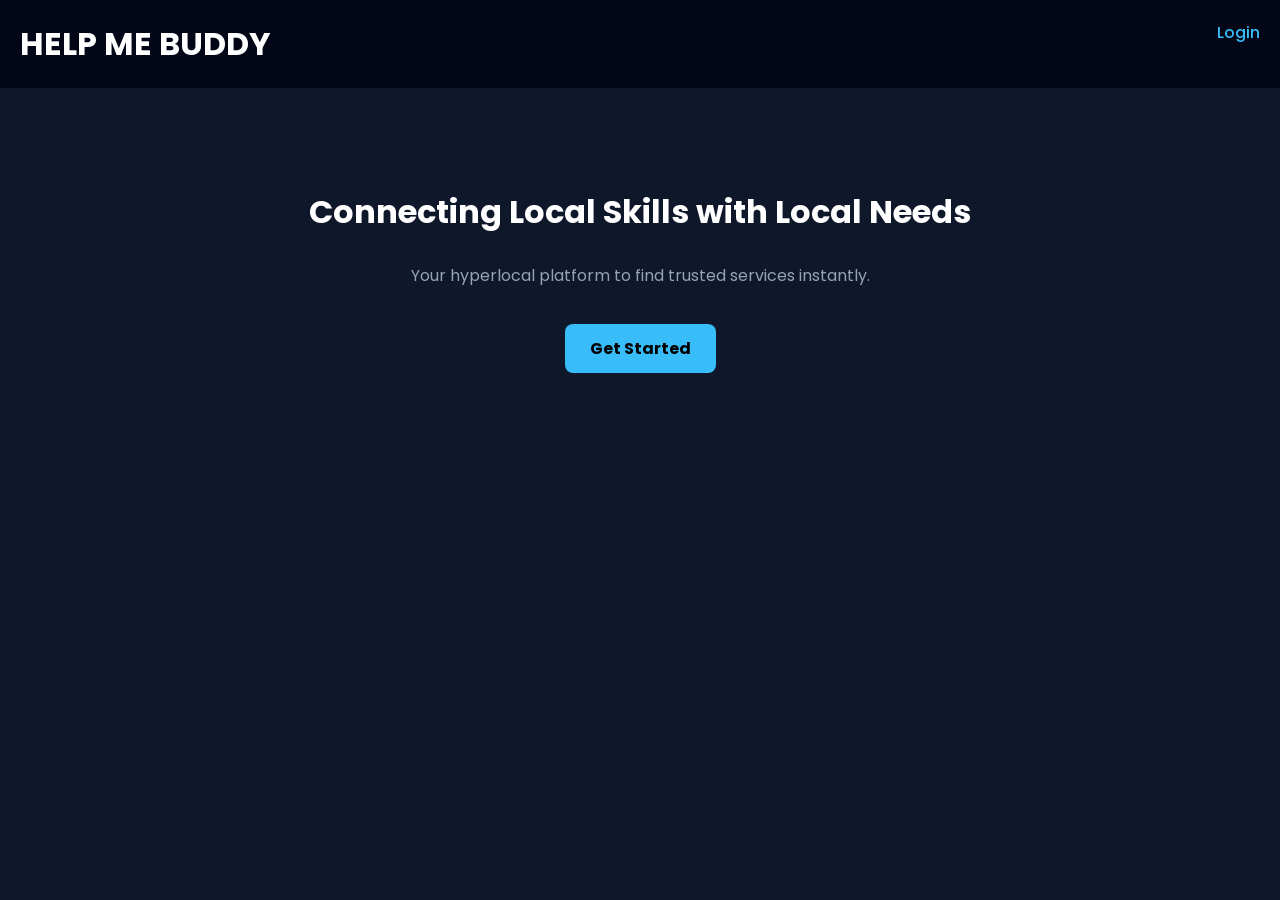
<file: index.html>
<!DOCTYPE html>
<html lang="en">
<head>
<meta charset="UTF-8">
<meta name="viewport" content="width=device-width, initial-scale=1.0">
<title>Help Me Buddy</title>

<link rel="stylesheet" href="css/style.css">
<link href="https://fonts.googleapis.com/css2?family=Poppins:wght@300;500;700&display=swap" rel="stylesheet">
</head>

<body>

<header>
    <h1>HELP ME BUDDY</h1>
    <nav>
        <a href="login.html">Login</a>
    </nav>
</header>

<section class="hero">
    <h2>Connecting Local Skills with Local Needs</h2>
    <p>Your hyperlocal platform to find trusted services instantly.</p>
    <a href="login.html" class="btn">Get Started</a>
</section>

</body>
</html>
</file>
<file: css/style.css>
body {
    margin: 0;
    font-family: 'Poppins', sans-serif;
    background: #0f172a;
    color: white;
}

header {
    display: flex;
    justify-content: space-between;
    padding: 20px;
    background: #020617;
}

header h1 {
    margin: 0;
}

nav a {
    color: #38bdf8;
    text-decoration: none;
    font-weight: 500;
}

.hero {
    text-align: center;
    margin-top: 100px;
}

.hero h2 {
    font-size: 32px;
}

.hero p {
    color: #94a3b8;
}

.btn {
    display: inline-block;
    margin-top: 20px;
    padding: 12px 25px;
    background: #38bdf8;
    color: black;
    text-decoration: none;
    border-radius: 8px;
    font-weight: bold;
    border: none;
    cursor: pointer;
}

.btn:hover {
    background: #0ea5e9;
}

.search-box {
    text-align: center;
    margin: 20px;
}

.search-box input {
    padding: 10px;
    width: 250px;
}

.services {
    display: grid;
    grid-template-columns: repeat(auto-fit, minmax(250px, 1fr));
    gap: 20px;
    padding: 20px;
}

.card {
    background: #1e293b;
    padding: 15px;
    border-radius: 10px;
}
</file>
